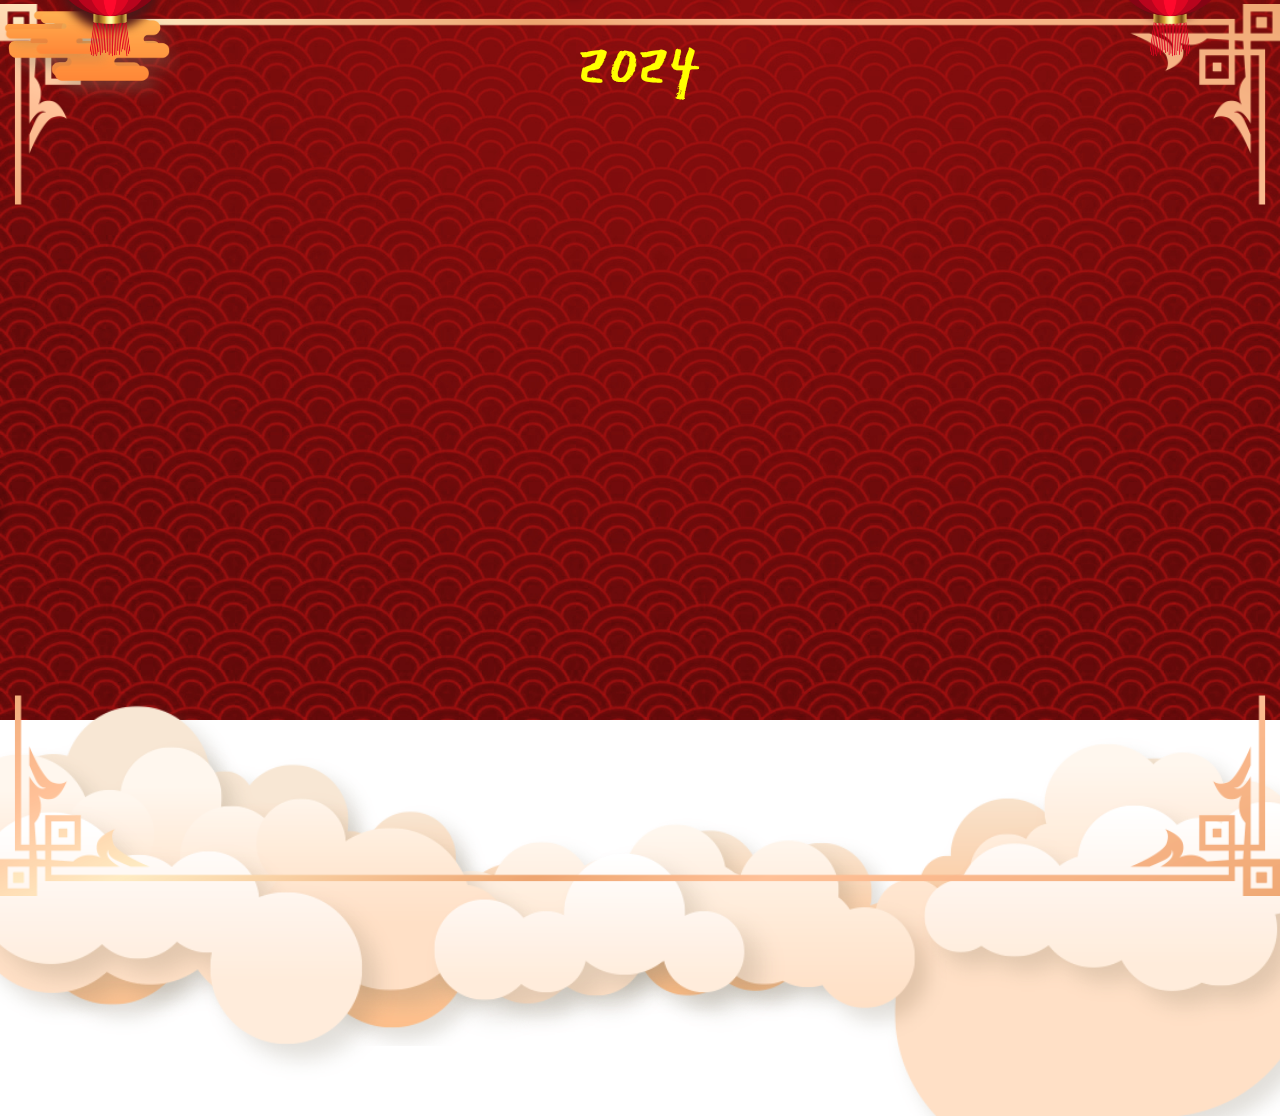
<file: index.html>
<!DOCTYPE html>
<html lang="en">

<head>
    <meta charset="UTF-8">
    <meta http-equiv="X-UA-Compatible" content="IE=edge">
    <meta name="viewport" content="width=device-width, initial-scale=1.0">
    <link rel="stylesheet" href="style.css">
    <title>Happy New Year 2024</title>
</head>

<body>
    <div class="wrapper">
        <h1>Đếm ngược thời gian... </h1>
        <div class="box-time">
            <div class="time">
                <p>Ngày</p>
                <span id="days">day</span>
            </div>
            <div class="time">
                <p>Giờ</p>
                <span id="hours">hours</span>
            </div>
            <div class="time">
                <p>Phút</p>
                <span id="minutes">minute</span>
            </div>
            <div class="time">
                <p>Giây</p>
                <span id="seconds">seconds</span>
            </div>
        </div>
    </div>
</body>
<script src="app.js"></script>

</html>
</file>
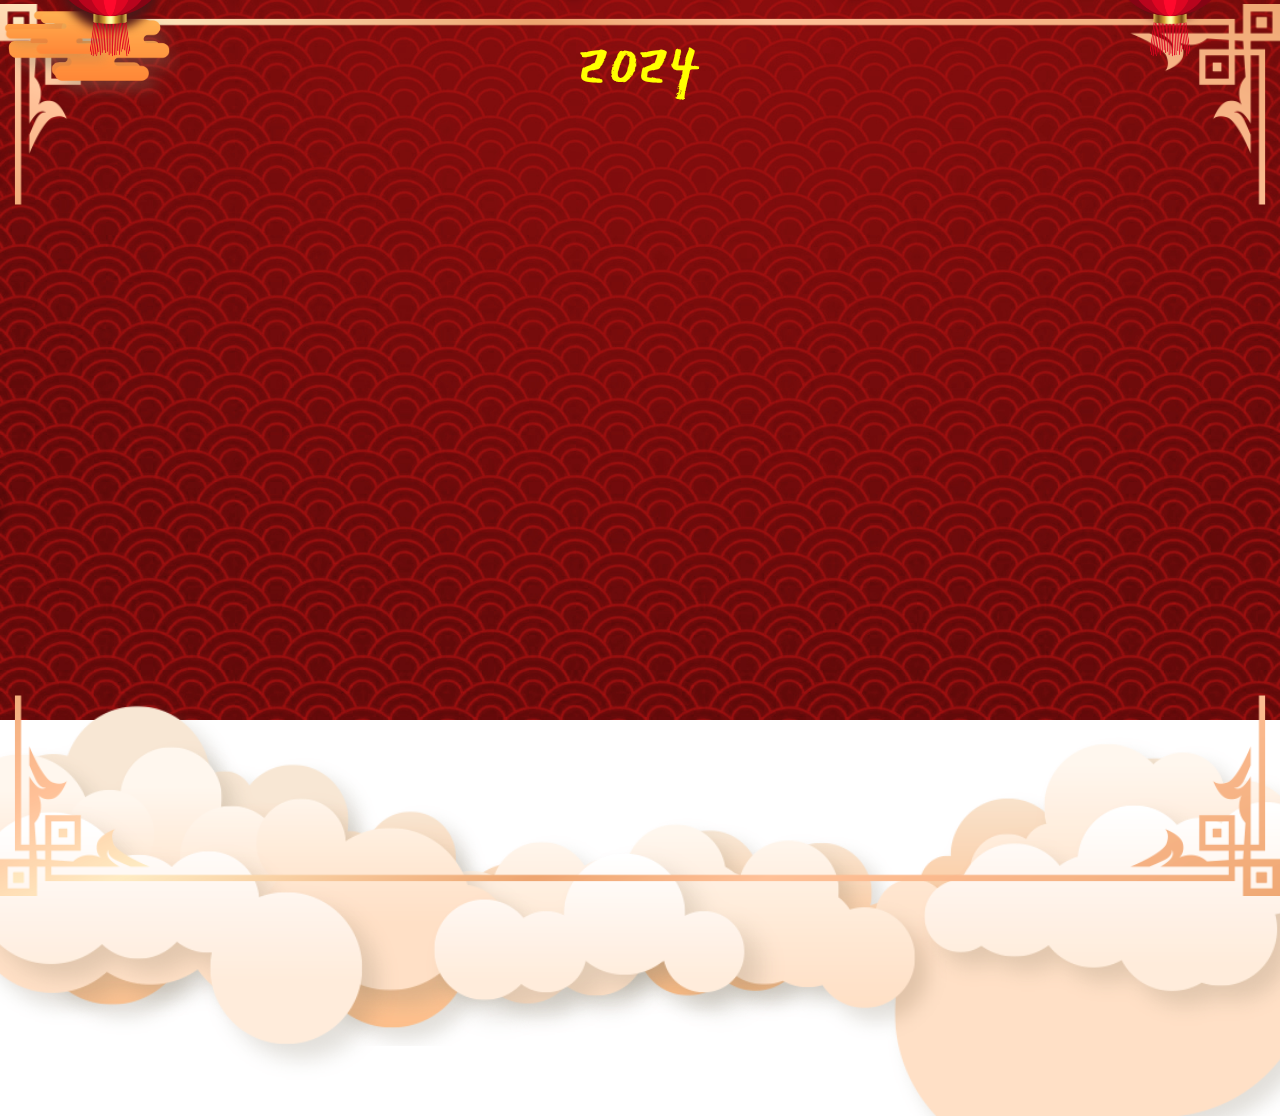
<file: intro.html>
<!DOCTYPE html>
<html lang="en">

<head>
    <meta charset="UTF-8">
    <meta http-equiv="X-UA-Compatible" content="IE=edge">
    <link rel="website icon" type="png" href="image/ron.png">
    <meta name="viewport" content="width=device-width, initial-scale=1.0">
    <link rel="stylesheet" href="https://cdnjs.cloudflare.com/ajax/libs/font-awesome/6.2.1/css/all.min.css" integrity="sha512-MV7K8+y+gLIBoVD59lQIYicR65iaqukzvf/nwasF0nqhPay5w/9lJmVM2hMDcnK1OnMGCdVK+iQrJ7lzPJQd1w==" crossorigin="anonymous" referrerpolicy="no-referrer"
    />
    <link rel="stylesheet" href="intro.css">
    <title>Happy New Year 2025</title>
</head>

<body>
    <div class="box-slider">
        <div class="slider1">
            <img src="image/bgr.jpg" alt="">
            <div class="happynewyear">
                <div class="textHappynewyear">
                    <div class="box-span">
                        <span></span>
                    </div>
                    <div class="box-span">
                        <span></span>
                    </div>
                    <div class="box-span">
                        <span></span>
                    </div>
                    <div class="box-span">
                        <span></span>
                    </div>
                </div>
            </div>
            <div class="box-button">
                <div class="button">
                    <button>Ấn vào đây nè!</button>
                    <span><i class="fa-solid fa-heart"></i></span>
                </div>
            </div>
            <div class="box-slider_img1">
                <div class="slider-img1">
                    <img src="image/circular-pattern.png" alt="">
                </div>
                <div class="pattern">
                    <img src="image/pattern.png" alt="">
                </div>
            </div>
            <div class="circle">
                <span></span>
            </div>
            <div class="box-flower">
                <div class="flower-img">
                    <img src="image/flower.png" alt="">
                </div>
                <div class="flower-img">
                    <img src="image/flower.png" alt="">
                </div>
                <div class="flower-img">
                    <img src="image/flower1.png" alt="">
                </div>
                <div class="flower-img">
                    <img src="image/flower1.png" alt="">
                </div>
                <div class="flower-img">
                    <img src="image/flower2.png" alt="">
                </div>
                <div class="flower-img">
                    <img src="image/flower2.png" alt="">
                </div>
            </div>
            <div class="box-slider_img2">
                <div class="box-slider-img2">
                    <div class="slider-img2">
                        <img src="image/lanterns.png" alt="">
                    </div>
                </div>
                <div class="box-slider-img3">
                    <div class="slider-img3">
                        <img src="image/lanterns.png" alt="">
                    </div>
                </div>
                <div class="box-slider-img4">
                    <div class="slider-img4">
                        <img src="image/lanterns.png" alt="">
                    </div>
                </div>
                <div class="box-slider-img5">
                    <div class="slider-img5">
                        <img src="image/lanterns.png" alt="">
                    </div>
                </div>
            </div>
            <div class="slider-img6">
                <img src="image/cloud-red1.png" alt="">
                <img src="image/cloud-red2.png" alt="">
                <img src="image/cloud-red2.png" alt="">
            </div>
            <div class="box-lion_dance">
                <div class="lion_dance1">
                    <img src="image/Lion-dance.gif" alt="">
                </div>
                <div class="lion_dance2">
                    <img src="image/Lion-dance2.gif" alt="">
                </div>
            </div>
            <div class="cat">
                <img src="image/ron.png" alt="">
            </div>
            <div class="box-number">
                <div class="number2023">
                    <div class="number">
                        <span>2</span>
                    </div>
                    <div class="number">
                        <span>0</span>
                    </div>
                    <div class="number">
                        <span>2</span>
                    </div>
                    <div class="number">
                        <span>4</span>
                    </div>
                </div>
            </div>
            <div class="box-rim">
                <div class="rim1">
                    <img src="image/rim1.png" alt="">
                </div>
                <div class="rim2">
                    <img src="image/rim1.png" alt="">
                </div>
            </div>
            <div class="box-texture_clouds">
                <div class="texture_clouds1">
                    <img src="image/texture-clouds.png" alt="">
                </div>
                <div class="texture_clouds1">
                    <img src="image/texture-clouds.png" alt="">
                </div>
                <div class="texture_clouds1">
                    <img src="image/texture-clouds.png" alt="">
                </div>
                <div class="texture_clouds1">
                    <img src="image/texture-clouds.png" alt="">
                </div>
                <div class="texture_clouds1">
                    <img src="image/texture-clouds.png" alt="">
                </div>
            </div>
            <div class="box-big_clouds">
                <div class="big_clouds1">
                    <img src="image/big-clouds1.png" alt="">
                </div>
                <div class="big_clouds2">
                    <img src="image/big-clouds2.png" alt="">
                </div>
                <div class="big_clouds3">
                    <img src="image/big-clouds3.png" alt="">
                </div>
            </div>
        </div>
        <div class="slider2">
            <div class="rhombus"></div>
            <div class="rhombus"></div>
            <div class="rhombus-img">
                <img src="image/nt.jpg" alt="">
            </div>
            <div class="mail">
                <button><i class="fa-regular fa-envelope"></i></button>
                <span class="heart"><i class="fa-solid fa-heart"></i></span>
            </div>
        </div>
        <div class="slider3">
            <div class="box-content">
                <div class="left">
                    <img src="image/bg1.jpg" alt="">
                    <div class="center">

                    </div>
                    <div class="lanterns-content">
                        <img src="image/lanterns.png" alt="">
                    </div>
                    <div class="box-big_flowers">
                        <img src="image/big-flower.png" alt="">
                        <img src="image/big-flower.png" alt="">
                        <img src="image/big-flower.png" alt="">
                        <img src="image/big-flower1.png" alt="">
                        <img src="image/big-flower1.png" alt="">
                        <img src="image/big-flower2.png" alt="">
                        <img src="image/big-flower2.png" alt="">
                        <img src="image/big-flower2.png" alt="">
                    </div>
                    <div class="box-circle_left">
                        <div class="circle_left">
                            <img src="image/circular-pattern.png" alt="">
                            <div class="text-content">
                                <h2>Happy New</h2>
                                <h1>Year</h1>
                                <span>2025</span>
                            </div>
                        </div>
                    </div>
                    <div class="apricot_blossom">
                        <img src="image/apricot-blossom.png" alt="">
                        <img src="image/apricot-blossom.png" alt="">
                        <img src="image/apricot-blossom.png" alt="">
                        <img src="image/apricot-blossom.png" alt="">
                        <img src="image/apricot-blossom.png" alt="">
                        <img src="image/apricot-blossom.png" alt="">
                    </div>
                </div>
                <div class="right">
                    <div class="content">
                        <div class="title">
                            <h1>&#129505Gửi em!</h1>
                        </div>
                        <p>Năm mới, anh chỉ chúc em được nhiều sức khỏe thôi. Còn về hạnh phúc và niềm vui, anh mong rằng chính mình sẽ là người mang những điều đó đến với em. Yêu em nhiều! Năm mới đến rồi, một năm qua thật đặc biệt với anh và cả em nữa.
                            Năm mới đến đồng nghĩa với việc anh lại được nối dài năm tháng yêu thương chăm sóc em. Anh chúc em tràn đầy hạnh phúc ngọt ngào hãy gìn giữ và nuôi dưỡng tình yêu của chúng mình em nhé.
                        </p>
                        <div class="fixedContent">
                            <h3>Người gửi: Đỗ Ngọc Thành</h3>
                        </div>
                    </div>
                </div>
            </div>
            <i class="fa-solid fa-xmark"></i>
        </div>
    </div>

    <audio id="song">
        <source src="image/nhac.mp3" type="audio/mp3">
    </audio>

    <script src="intro.js"></script>
</body>

</html>
</file>
<file: style.css>
@import url('https://fonts.googleapis.com/css2?family=Lobster&display=swap');
@import url('https://fonts.googleapis.com/css2?family=Caramel&display=swap');
@import url('https://fonts.googleapis.com/css2?family=Fredoka+One&display=swap');
*{
    padding: 0;
    margin: 0;
    box-sizing: border-box;
}
body{
    background-image: url('image/brh.jpg');
    background-repeat: no-repeat;
    background-size: cover;
    width: 100vw;
    height: 100vh;
    position: relative;
    display: flex;
    justify-content: center;
    align-items: center;
}
.wrapper{
    position: relative;
    width: 100%;
    height: 100%;
    display: flex;
    justify-content: center;
    align-items: center;
    flex-direction: column;
    line-height: 80px;
}
.wrapper h1{
    font-size: 44px;
    font-family: 'Lobster', cursive;
    letter-spacing: 1px;
    color: #eeff00;
}
.wrapper .box-time{
    position: relative;
    display: flex;
    line-height: normal;
    width: 520px;
    justify-content: space-between;
}
.box-time .time{
    position: relative;
    width: 120px;
    height: 120px;
    display: flex;
    justify-content: center;
    align-items: center;
    flex-direction: column;
    background-color: rgb(216, 48, 48);
    border-radius: 50%;
    box-shadow: 0 0 20px #fff,
            0 0 40px #fff;
}
.box-time .time::before{
    position: absolute;
    content: '';
    width: 100px;
    height: 100px;
    border: 11px solid rgb(251, 255, 0);
    box-shadow: inset 0 0 10px #333;
    border-radius: 50%;
}
.box-time .time p{
    font-size: 35px;
    font-family: 'Caramel', cursive;
}
.box-time .time span{
    padding: 10px 0px;
    font-size: 25px;
    font-family: 'Fredoka One', cursive;
}
</file>
<file: intro.css>
@import url('https://fonts.googleapis.com/css2?family=Water+Brush&display=swap');
    @import url('https://fonts.googleapis.com/css2?family=East+Sea+Dokdo&display=swap');
    @import url('https://fonts.googleapis.com/css2?family=Roboto&display=swap');
    @import url('https://fonts.googleapis.com/css2?family=Lobster&display=swap');
    @import url('https://fonts.googleapis.com/css2?family=Anton&display=swap');
    @import url('https://fonts.googleapis.com/css2?family=Dancing+Script:wght@700&display=swap');
    *{
        margin: 0;
        padding: 0;
        box-sizing: border-box;

    }
    body{
        width: 100vw;
        height: 100vh;
        overflow: hidden;
    }
    .box-slider{
        width: 100%;
        height: 100%;
        position: relative;
    }
    .box-slider_img1{
        width: 100%;
        height: 100%;
        position: absolute;
        z-index: 1000;
        top: 0;
    }
    .slider1{
        width: 100%;
        height: 100%;
        overflow: hidden;
        /* animation: slider1 3s forwards; */
        user-select: none;
    }
    @keyframes slider1{
        0%{
            transform: scale(3);
            filter: blur(10px);
        }
        100%{
            transform: scale(1);
            filter: blur(0);
        }
    }
    .slider1 img{
        width: 100%;
    }
    .happynewyear{
        position: absolute;
        width: 100%;
        display: flex;
        justify-content: center;
        top: 0;
        left: 0;
        z-index: 100000;
    }
    .textHappynewyear{
        position: absolute;
        width: 500px;
        height: 80px;
        display: flex;
        justify-content: space-between;
        top: 20px;
        transform: translateY(-130px);
        animation: textHappyTransform 1s 3s forwards;
    }
    @keyframes textHappyTransform{
        0%{
            transform: translateY(-130px);
        }
        50%,100%{
            transform: translateY(0px);
        }
    }
    .box-span{
        top: 0;
    }
    .textHappynewyear .box-span span{
        width: 80px;
        height: 80px;
        background-color: red;
        transform: rotate(45deg);
        display: flex;
        justify-content: center;
        align-items: center;
        box-shadow: inset 0px 0px 10px rgb(0, 0, 0, 0.6);
    }
    .textHappynewyear .box-span:nth-child(1){
        animation: rotateText 5s linear infinite;
    }
    @keyframes rotateText{
        0%{
            transform: rotate(0deg);
            transform-origin: top;
        }
        25%{
            transform: rotate(5deg);
            transform-origin: top;
        }
        50%{
            transform: rotate(0deg);
            transform-origin: top;
        }
        75%{
            transform: rotate(-5deg);
            transform-origin: top;
        }
        100%{
            transform: rotate(0deg);
            transform-origin: top;
        }
    }
    .textHappynewyear .box-span:nth-child(2){
        animation: rotateText2 3s linear infinite;
    }
    @keyframes rotateText2{
        0%{
            transform: rotate(0deg);
            transform-origin: top;
        }
        25%{
            transform: rotate(5deg);
            transform-origin: top;
        }
        50%{
            transform: rotate(0deg);
            transform-origin: top;
        }
        75%{
            transform: rotate(-5deg);
            transform-origin: top;
        }
        100%{
            transform: rotate(0deg);
            transform-origin: top;
        }
    }
    .textHappynewyear .box-span:nth-child(3){
        animation: rotateText3 7s linear infinite;
    }
    @keyframes rotateText3{
        0%{
            transform: rotate(0deg);
            transform-origin: top;
        }
        25%{
            transform: rotate(5deg);
            transform-origin: top;
        }
        50%{
            transform: rotate(0deg);
            transform-origin: top;
        }
        75%{
            transform: rotate(-5deg);
            transform-origin: top;
        }
        100%{
            transform: rotate(0deg);
            transform-origin: top;
        }
    }
    .textHappynewyear .box-span:nth-child(4){
        animation: rotateText4 4s linear infinite;
    }
    @keyframes rotateText4{
        0%{
            transform: rotate(0deg);
            transform-origin: top;
        }
        25%{
            transform: rotate(5deg);
            transform-origin: top;
        }
        50%{
            transform: rotate(0deg);
            transform-origin: top;
        }
        75%{
            transform: rotate(-5deg);
            transform-origin: top;
        }
        100%{
            transform: rotate(0deg);
            transform-origin: top;
        }
    }
    .textHappynewyear span::before{
        position: absolute;
        content: '';
        width: 100%;
        height: 100%;
        border: 2px solid #ffe100;
        box-shadow: 8px 3px 15px rgb(0, 0, 0, 0.6);
    }
    .textHappynewyear .box-span:nth-child(1) span::after{
        position: absolute;
        content: 'Chúc';
        transform: rotate(-45deg);
        font-family: 'Water Brush', cursive;
        font-size: 40px;
        color: #ffe100;
        animation: textHappy1 4s linear infinite;
    }
    @keyframes textHappy1{
        0%{
            content: 'Chúc';
        }
        33.333%{
            content: 'Vạn';
        }
        66.6667%{
            content: 'An';
        }
        100%{
            content: 'Chúc';
        }
    }
    .textHappynewyear .box-span:nth-child(2) span::after{
        position: absolute;
        content: 'Mừng';
        transform: rotate(-45deg);
        font-family: 'Water Brush', cursive;
        font-size: 35px;
        color: #ffe100;
        animation: textHappy2 4s linear infinite;
    }
    @keyframes textHappy2{
        0%{
            content: 'Mừng';
        }
        33.333%{
            content: 'Sự';
        }
        66.6667%{
            content: 'Khang';
        }
        100%{
            content: 'Mừng';
        }
    }
    .textHappynewyear .box-span:nth-child(3) span::after{
        position: absolute;
        content: 'Năm';
        transform: rotate(-45deg);
        font-family: 'Water Brush', cursive;
        font-size: 40px;
        color: #ffe100;
        animation: textHappy3 4s linear infinite;
    }
    @keyframes textHappy3{
        0%{
            content: 'Năm';
        }
        33.333%{
            content: 'Như';
        }
        66.6667%{
            content: 'Thịnh';
        }
        100%{
            content: 'Năm';
        }
    }
    .textHappynewyear .box-span:nth-child(4) span::after{
        position: absolute;
        content: 'Mới';
        transform: rotate(-45deg);
        font-family: 'Water Brush', cursive;
        font-size: 40px;
        color: #ffe100;
        animation: textHappy4 4s linear infinite;
    }
    @keyframes textHappy4{
        0%{
            content: 'Mới';
        }
        33.333%{
            content: 'Ý';
        }
        66.6667%{
            content: 'Vượng';
        }
        100%{
            content: 'Mới';
        }
    }
    .box-slider_img1{
        animation: scaleRotate 1s 4s forwards;
        opacity: 0;
        transform: scale(0.3);
    }
    .slider1 .box-slider_img1 .slider-img1{
        position: absolute;
        width: 400px;
        top: 50%;
        left: 50%;
        transform: translate(-50%, -50%);
        display: flex;
        justify-content: center;
        align-items: center;
        z-index: 10;
        animation:sliderImg2 20s linear infinite;
    }
    @keyframes scaleRotate{
        0%{
            opacity: 0;
            transform: scale(0.3);
        }
        100%{
            opacity: 1;
            transform: scale(1);
        }
    }
    @keyframes sliderImg2{
        0%{
            transform: translate(-50%, -50%) rotate(0deg);
        }
        100%{
            transform: translate(-50%, -50%) rotate(360deg);
        }
    }
    .slider1 .box-slider_img1 .slider-img1::before{
        position: absolute;
        content: '';
        width: calc(100% - 40px);
        height: calc(100% - 40px);
        background-color: #aa0000;
        border-radius: 50%;
        z-index: -1;
        box-shadow: inset 0px 0px 80px rgb(0, 0, 0);
    }
    .slider1 .box-slider_img1 .slider-img1 img{
        width: 100%;
    }
    .box-number{
        position: absolute;
        top: 0;
        left: 0;
        z-index: 10000;
        width: 100%;
        height: 100%;
        pointer-events: none;
    }
    .number2023{
        position: absolute;
        display: flex;
        top: 63%;
        left: 50%;
        align-items: center;
        justify-content: center;
        transform: translate(-50%,-50%);
        font-family: 'East Sea Dokdo', cursive;
        color: rgb(255, 255, 0);
        font-size: 75px;
    }
    .number2023 .number:nth-child(1){
        position: relative;
        top: -500px;
        animation: number1 1.5s 4.5s linear forwards;
    }
    @keyframes number1{
        0%{
            top: -400px;
            left: -100px;
            transform: rotate(15deg);
            /* transform-origin: left; */
        }
        20%{
            top: 0px;
            left: -100px;
            transform: rotate(15deg);
            /* transform-origin: left; */
        }
        23%{
            top: -10px;
            left: -97px;
            transform: rotate(10deg);
        }
        25%{
            top: -20px;
            left: -95px;
        }
        28%{
            top: -28px;
            left: -90px;
        }
        30%{
            top: -35px;
            left: -85px;
        }
        33%{
            top: -41.5px;
            left: -82px;
        }
        35%{
            top: -50px;
            left: -80px;
        }
        40%{
            top: -62px;
            left: -75px;
        }
        45%{
            top: -68px;
            left: -70px;
        }
        50%{
            top: -70px;
            left: -65px;
        }
        52.5%{
            top: -69px;
            left: -62px;
        }
        55%{
            top: -68px;
            left: -60px;
        }
        57.5%{
            top: -65px;
            left: -55px;
        }
        60%{
            top: -62px;
            left: -50px;
        }
        62.5%{
            top: -59px;
            left: -48px;
        }
        65%{
            top: -50px;
            left: -45px;
        }
        67.5%{
            top: -41.5px;
            left: -43px;
        }
        70%{
            top: -35px;
            left: -40px;
        }
        72.5%{
            top: -28px;
            left: -38px;
        }
        75%{
            top: -20px;
            left: -35px;
        }
        77.5%{
            top: -10px;
            left: -33px;
        }
        80%{
            top: 0;
            left: -30px;
            transform: rotate(-15deg);
        }
        82.5%{
            top: -3px;
            left: -27px;
        }
        85%{
            top: -8px;
            left: -22.5px;
        }
        90%{
            top: -20px;
            left: -15px;
        }
        95%{
            top: -8px;
            left: -7.5px;
        }
        100%{
            top: 0px;
            left: 0px;
            transform: rotate(0deg);
            transform-origin: left;
        }
    }
    .number2023 .number:nth-child(2){
        position: relative;
        top: -500px;
        animation: number1 1.5s 5.5s linear forwards;
    }
    .number2023 .number:nth-child(3){
        position: relative;
        top: -500px;
        animation: number1 1.5s 6.5s linear forwards;
    }
    .number2023 .number:nth-child(4){
        position: relative;
        top: -500px;
        animation: number1 1.5s 7.5s linear forwards;
    }
    .box-button{
        position: absolute;
        top: 75%;
        left: 50%;
        transform: translate(-50%,-50%) scale(0);
        z-index: 10000;
        animation: scaleButton 3s 10s linear forwards;
    }
    @keyframes scaleButton{
        0%{
            transform: translate(-50%,-50%) scale(0);
        }
        10%{
            transform: translate(-50%,-50%) scale(1.3);
        }
        20%{
            transform: translate(-50%,-50%) scale(0.7);
        }
        30%,100%{
            transform: translate(-50%,-50%) scale(1);
        }
    }
    .box-button .button{
        width: 170px;
        height: 50px;
        display: flex;
        justify-content: center;
        align-items: center;
    }
    .box-button .button button{
        padding: 10px 15px;
        background-color: rgb(199,37,68);
        font-family: 'Roboto', sans-serif;
        border: none;
        color: #ffe100;
        font-size: 15px;
        font-weight: bold;
        border-radius: 4px 0px 0px 4px;
        cursor: pointer;
        transition: 0.5s;
    }
    .box-button .button button:hover{
        background-color: rgb(180, 32, 59);
        color: aliceblue;
    }
    .box-button .button span{
        position: relative;
        width: 42px;
        height: 42px;
        background-color: rgb(199,37,68);
        margin-left: -2px;
        border-radius: 0px 6px 6px 0px;
        cursor: pointer;
        display: flex;
        justify-content: center;
        align-items: center;
        transition: 0.5s;
    }
    .box-button .button button:hover ~ span{
        transform: translateY(-4px);
        background-color: rgb(186, 35, 62);
        box-shadow: -2px 2px 5px rgb(0, 0, 0, 0.5);
    }
    .box-button .button span i{
        color: #fff;
        transition: 0.5s;
    }
    .box-button .button button:hover ~ span i{
        color: rgb(255, 41, 80);
        transform: rotate(360deg);
        filter: drop-shadow(0px 0px 10px rgb(255, 187, 199));
    }
    .circle{
        position: absolute;
        top: 0;
        left: 0;
        width: 100%;
        height: 100%;
        display: flex;
        justify-content: center;
        align-items: center;
    }
    .circle span{
        position: absolute;
        width: 450px;
        height: 450px;
        background: #db0000;
        border-radius: 50%;
        display: flex;
        justify-content: center;
        align-items: center;
        box-shadow: 0 0 30px rgb(0, 0, 0);
        opacity: 0;
        animation: scaleRotate 1s 3s forwards;
    }
    .circle span::before{
        position: absolute;
        content: '';
        width: 100%;
        height: 100%;
        border: 4px solid #ffe100;
        border-radius: 50%;
    }
    .pattern{
        position: absolute;
        top: 50%;
        left: 50%;
        transform: translate(-50%, -50%);
        content: '';
        width: 230px;
        height: 230px;
        display: flex;
        justify-content: center;
        align-items: center;
        z-index: 1000;
        overflow: hidden;
        background-color: #aa0000;
        border-radius: 50%;
        box-shadow: inset 0px 0px 15px rgb(0, 0, 0, 0.6);
    }
    .pattern img{
        width: 570px;
        opacity: 0.5;
    }
    .box-flower{
        position: absolute;
        top: 0;
        left: 0;
        width: 100%;
        animation: scaleRotate 1s 4s forwards;
        opacity: 0;
        transition: all 1s;
        transform: scale(0.3);
        z-index: 80;
    }
    .flower-img:nth-child(1){
        position: absolute;
        width: 100px;
        top: 100px;
        left: 460px;
        z-index: 1000;
        animation: rotateFlower 3s linear infinite;
    }
    @keyframes rotateFlower{
        0%{
            transform: rotate(0deg);
        }
        100%{
            transform: rotate(360deg);
        }
    }
    .flower-img:nth-child(4){
        position: absolute;
        width: 130px;
        top: 380px;
        right: 430px;
        z-index: 1000;
        /* filter: drop-shadow(-5px 6px 5px rgb(0, 0, 0, 0.5)); */
        animation: rotateFlower2 5s linear infinite;
    }
    @keyframes rotateFlower2{
        0%{
            transform: rotate(360deg);
        }
        100%{
            transform: rotate(0deg);
        }
    }
    .flower-img:nth-child(3){
        position: absolute;
        width: 180px;
        top: 140px;
        left: 350px;
        z-index: 10;
        /* filter: drop-shadow(-5px 6px 5px rgb(0, 0, 0, 0.5)); */
        animation: rotateFlower2 3s linear infinite;
    }
    .flower-img:nth-child(6){
        position: absolute;
        width: 100px;
        top: 330px;
        right: 420px;
        z-index: 70;
        /* filter: drop-shadow(-5px 6px 5px rgb(0, 0, 0, 0.5)); */
        animation: rotateFlower 3s linear infinite;
    }
    .flower-img:nth-child(5){
        position: absolute;
        width: 125px;
        top: 110px;
        left: 400px;
        z-index: 10;
        /* filter: drop-shadow(-5px 6px 5px rgb(0, 0, 0, 0.5)); */
        animation: rotateFlower2 5s linear infinite;
    }
    .flower-img:nth-child(2){
        position: absolute;
        width: 180px;
        top: 390px;
        right: 460px;
        z-index: 10;
        /* filter: drop-shadow(-5px 6px 5px rgb(0, 0, 0, 0.5)); */
        animation: rotateFlower2 4s linear infinite;
    }
    .box-slider_img2{
        position: absolute;
        width: 100%;
        height: 100%;
        top: 0;
        left: 0;
    }
    .box-slider-img2{
        position: absolute;
        width: 160px;
        top: -200px;
        left: 0;
        z-index: 100;
        animation: dichchuyen1 2s forwards,
                    lanterns 3s infinite linear;
        animation-delay: 2s;
    }
    @keyframes dichchuyen1{
        0%{
            top: -150px;
            left: 0;
        }
        30%{
            top: 0;
            left: 0;
        }
        50%{
            top: -20px;
            left: 0;
        }
        100%{
            top: 0;
            left: 0;
        }
    }
    .box-slider-img2 .slider-img2{
        position: absolute;
        top: 100px;
        left: 30px;
        width: 160px;
        display: flex;
        justify-content: center;
        align-items: center;
        z-index: 100;
    }
    @keyframes lanterns {
        0%{
            transform: rotate(0deg);
            transform-origin: top;
        }
        25%{
            transform-origin: top;
            transform: rotate(5deg);
        }
        50%{
            transform-origin: top;
            transform: rotate(0deg);
        }
        75%{
            transform-origin: top;
            transform: rotate(-5deg);
        }
        100%{
            transform: rotate(0deg);
            transform-origin: top;
        }
    }
    .box-slider-img2 .slider-img2::before{
        position: absolute;
        content: '';
        width: 100px;
        height: 100px;
        background-image: radial-gradient(circle farthest-corner at center, #373737 0%, #5d0000 100%);
        top: 50%;
        left: 50%;
        transform: translate(-50%, -50%);
        border-radius: 50%;
        filter: blur(5px);
        z-index: -1;
    }
    .box-slider-img2 .slider-img2::after{
        position: absolute;
        content: '';
        width: 2px;
        height: 200px;
        background: #ffe100;
        z-index: -1;
        top: -145px;
    }
    .slider-img2 img{
        width: 100%;
        z-index: 9;
    }
    .box-slider-img3{
        position: absolute;
        top: -200px;
        left: 230px;
        width: 130px;
        height: auto;
        z-index: 100;
        animation: dichchuyen2 2s 2s forwards,
                lanterns 3s 1s infinite linear;
    }
    @keyframes dichchuyen2{
        0%{
            top: -200px;
            left: 230px;
        }
        30%{
            top: 0;
            left: 230px;
        }
        50%{
            top: -20px;
            left: 230px;
        }
        100%{
            top: 0;
            left: 230px;
        }
    }
    .box-slider-img3 .slider-img3{
        position: absolute;
        top: 50px;
        width: 130px;
        display: flex;
        justify-content: center;
        align-items: center;
        z-index: 10;
    }
    .box-slider-img3 .slider-img3::before{
        position: absolute;
        content: '';
        width: 80px;
        height: 80px;
        background-image: radial-gradient(circle farthest-corner at center, #373737 0%, #5d0000 100%);
        top: 50%;
        left: 50%;
        transform: translate(-50%, -50%);
        border-radius: 50%;
        filter: blur(5px);
        z-index: -1;
    }
    .box-slider-img3 .slider-img3::after{
        position: absolute;
        content: '';
        width: 2px;
        height: 200px;
        background: #ffe100;
        z-index: -1;
        top: -145px;
    }
    .slider-img3 img{
        width: 100%;
        z-index: 9;
    }
    .box-slider-img4{
        position: absolute;
        top: -200px;
        right: 230px;
        width: 130px;
        height: auto;
        z-index: 100;
        animation: dichchuyen3 2s 2s forwards,
                    lanterns 3s 1s infinite linear;
    }
    @keyframes dichchuyen3{
        0%{
            top: -200px;
            right: 230px;
        }
        30%{
            top: 0;
            right: 230px;
        }
        50%{
            top: -20px;
            right: 230px;
        }
        100%{
            top: 0;
            right: 230px;
        }
    }
    .box-slider-img4 .slider-img4{
        position: absolute;
        top: 50px;
        width: 130px;
        display: flex;
        justify-content: center;
        align-items: center;
        z-index: 10;
    }
    .box-slider-img4 .slider-img4::before{
        position: absolute;
        content: '';
        width: 80px;
        height: 80px;
        background-image: radial-gradient(circle farthest-corner at center, #373737 0%, #5d0000 100%);
        top: 50%;
        left: 50%;
        transform: translate(-50%, -50%);
        border-radius: 50%;
        filter: blur(5px);
        z-index: -1;
    }
    .box-slider-img4 .slider-img4::after{
        position: absolute;
        content: '';
        width: 2px;
        height: 200px;
        background: #ffe100;
        z-index: -1;
        top: -145px;
    }
    .slider-img4 img{
        width: 100%;
        z-index: 9;
    }
    .box-slider-img5{
        position: absolute;
        top: -200px;
        right: 30px;
        width: 160px;
        height: auto;
        z-index: 100;
        animation: dichchuyen4 2s 2s forwards,
                    lanterns 3s infinite linear;
    }
    @keyframes dichchuyen4{
        0%{
            top: -200px;
            right: 30px;
        }
        30%{
            top: 0;
            right: 30px;
        }
        50%{
            top: -20px;
            right: 30px;
        }
        100%{
            top: 0;
            right: 30px;
        }
    }
    .box-slider-img5 .slider-img5{
        position: absolute;
        top: 100px;
        width: 160px;
        display: flex;
        justify-content: center;
        align-items: center;
        z-index: 10;
    }
    .box-slider-img5 .slider-img5::before{
        position: absolute;
        content: '';
        width: 80px;
        height: 80px;
        background-image: radial-gradient(circle farthest-corner at center, #373737 0%, #5d0000 100%);
        top: 50%;
        left: 50%;
        transform: translate(-50%, -50%);
        border-radius: 50%;
        filter: blur(5px);
        z-index: -1;
    }
    .box-slider-img5 .slider-img5::after{
        position: absolute;
        content: '';
        width: 2px;
        height: 200px;
        background: #ffe100;
        z-index: -1;
        top: -145px;
    }
    .slider-img5 img{
        width: 100%;
        z-index: 9;
    }
    .slider-img6{
        position: absolute;
        top: 0;
        left: 0;
        z-index: 100;
    }
    .slider-img6 img:nth-child(1){
        width: 170px;
        filter: drop-shadow(5px 5px 7px rgb(0, 0, 0, 0.5));
        margin-top: 120px;
        margin-left: -160px;
        position: absolute;
        z-index: 11;
        animation: cloudRed1 2s 3s forwards;
    }
    @keyframes cloudRed1{
        0%{
            margin-left: -160px;
        }
        50%,100%{
            margin-left: 210px;
        }
    }
    .slider-img6 img:nth-child(2){
        width: 160px;
        filter: drop-shadow(5px 7px 8px rgb(0, 0, 0, 0.4));
        margin-top: 200px;
        margin-left: 1500px;
        position: absolute;
        z-index: 11;
        animation: cloudRed2 2s 3s forwards;
    }
    @keyframes cloudRed2{
        0%{
            margin-left: 1500px;
        }
        50%,100%{
            margin-left: 800px;
        }
    }
    .slider-img6 img:nth-child(3){
        width: 180px;
        filter: drop-shadow(-8px 5px 7px rgb(0, 0, 0, 0.4));
        margin-top: 450px;
        margin-left: -170px;
        position: absolute;
        z-index: 11;
        transform: scaleX(-1) rotate(-5deg);
        animation: cloudRed3 2s 3s forwards;
    }
    @keyframes cloudRed3{
        0%{
            margin-left: -100px;
        }
        50%,100%{
            margin-left: 440px;
        }
    }
    .box-lion_dance{
        position: absolute;
        top: 0;
        left: 0;
        width: 100%;
        height: 100%;
    }
    .box-lion_dance .lion_dance1{
        position: absolute;
        width: 250px;
        top: 290px;
        right: 180px;
        z-index: 100;
        transform: scale(0);
        animation: lionDance 3s 3.5s forwards alternate;
    }
    @keyframes lionDance{
        0%{
            transform: scale(0);
        }
        10%{
            transform: scale(1.3);
        }
        20%{
            transform: scale(0.7);
        }
        30%,100%{
            transform: scale(1);
        }
    }
    .box-lion_dance .lion_dance1::before{
        position: absolute;
        content: '';
        width: 120px;
        height: 15px;
        background-color: rgb(0, 0, 0);
        border-radius: 10px;
        left: 60%;
        bottom: 60px;
        transform: translateX(-50%);
        filter: blur(8px);
        z-index: -1;
    }
    .box-lion_dance .lion_dance2{
        position: absolute;
        width: 250px;
        top: 310px;
        left: 200px;
        z-index: 100;
        transform: scale(0);
        animation: lionDance 3s 3.5s forwards alternate;
    }
    .box-lion_dance .lion_dance2::before{
        position: absolute;
        content: '';
        width: 100px;
        height: 15px;
        background-color: rgb(0, 0, 0);
        border-radius: 10px;
        left: 44%;
        bottom: 27px;
        transform: translateX(-50%);
        filter: blur(8px);
        z-index: -1;
    }
    .cat{
        position: absolute;
        top: 50%;
        left: 50%;
        opacity: 0;
        transform: translate(-50%, -50%) scale(0);
        z-index: 1000;
        transition: .5s;
        cursor: pointer;
        animation: scaleCat 1s 4.2s forwards;
    }
    @keyframes scaleCat{
        0%{
            opacity: 0;
            top: 50%;
            left: 50%;
            transform: translate(-50%, -50%) scale(0);
        }
        100%{
            opacity: 1;
            top: 50%;
            left: 50%;
            transform: translate(-50%, -50%) scale(1);
        }
    }
    .cat:hover{
        filter: drop-shadow(0 0 25px rgb(255, 255, 0));
    }
    .cat img{
        width: 190px;
        margin-top: -5rem;
    }
    .box-rim{
        position: absolute;
        width: 100%;
        height: 100%;
        top: 0;
        left: 0;
        z-index: 10;
    }
    .box-rim .rim1{
        top: 0;
        transform: scaleY(-1);
    }
    .box-rim .rim2{
        position: absolute;
        bottom: 0;
        width: 100%;
    }
    .box-texture_clouds{
        position: absolute;
        top: 0;
        left: 0;
        width: 100%;
    }
    .texture_clouds1:nth-child(1){
        position: absolute;
        width: 120px;
        animation: textureClouds1 60s infinite linear;
    }
    @keyframes textureClouds1{
        0%{
            top: 200px;
            left: -150px;
        }
        50%{
            top: 200px;
            left: 1300px;
        }
        100%{
            top: 200px;
            left: -150px;
        }
    }
    .texture_clouds1 img{
        width: 120px;
    }
    .texture_clouds1:nth-child(2){
        position: absolute;
        /* top: 320px;
        left: 280px; */
        width: 130px;
        z-index: 10;
        animation: textureClouds2 30s infinite linear;
    }
    @keyframes textureClouds2{
        0%{
            top: 320px;
            left: -150px;
        }
        50%{
            top: 320px;
            left: 1300px;
        }
        100%{
            top: 200px;
            left: -150px;
        }
    }
    .texture_clouds1:nth-child(2) img{
        width: 170px;
    }
    .texture_clouds1:nth-child(3){
        position: absolute;
        /* top: 150px;
        right: 180px; */
        width: 100px;
        z-index: 10;
        animation: textureClouds3 65s infinite linear;
    }
    @keyframes textureClouds3{
        0%{
            top: 150px;
            right: -150px;
        }
        50%{
            top: 150px;
            right: 1300px;
        }
        100%{
            top: 150px;
            right: -150px;
        }
    }
    .texture_clouds1:nth-child(3) img{
        width: 100px;
    }
    .texture_clouds1:nth-child(4){
        position: absolute;
        /* top: 260px;
        right: 250px; */
        width: 180px;
        z-index: 10;
        animation: textureClouds4 20s infinite linear;
    }
    @keyframes textureClouds4{
        0%{
            top: 260px;
            right: -150px;
        }
        50%{
            top: 260px;
            right: 1300px;
        }
        100%{
            top: 260px;
            right: -150px;
        }
    }
    .texture_clouds1:nth-child(4) img{
        width: 180px;
    }
    .texture_clouds1:nth-child(5){
        position: absolute;
        /* top: 380px;
        right: 30px; */
        width: 120px;
        z-index: 10;
        animation: textureClouds5 50s infinite linear;
    }
    @keyframes textureClouds5{
        0%{
            top: 380px;
            right: -150px;
        }
        50%{
            top: 380px;
            right: 1300px;
        }
        100%{
            top: 380px;
            right: -150px;
        }
    }
    .texture_clouds1:nth-child(5) img{
        width: 120px;
    }
    .box-big_clouds{
        position: absolute;
        top: 0;
        left: 0;
        width: 100%;
        height: 100%;
        display: flex;
        justify-content: center;
        align-items: center;
    }
    .big_clouds1{
        position: absolute;
        bottom: -190px;
        width: 110%;
        z-index: 7;
        animation: bigClouds1 4s infinite alternate;
    }
    @keyframes bigClouds1{
        0%{
            transform: scale(1);
        }
        50%{
            transform: scale(0.98);
        }
        100%{
            transform: scale(1);
        }
    }
    .big_clouds2{
        position: absolute;
        bottom: -220px;
        width: 110%;
        z-index: 6;
        animation: bigClouds2 3s infinite alternate;
    }
    @keyframes bigClouds2{
        0%{
            transform: scale(1);
        }
        50%{
            transform: scale(0.98);
        }
        100%{
            transform: scale(1);
        }
    }
    .big_clouds3{
        position: absolute;
        bottom: -150px;
        width: 110%;
        z-index: 5;
        animation: bigClouds3 2s infinite alternate;
    }
    @keyframes bigClouds3{
        0%{
            transform: scale(1);
        }
        50%{
            transform: scale(0.98);
        }
        100%{
            transform: scale(1);
        }
    }


    /* ---------slider2-------- */
    .slider2{
        position: absolute;
        top: 50%;
        left: 50%;
        transform: translate(-50%, -50%);
        display: flex;
        justify-content: center;
        align-items: center;
        z-index: 100;
        user-select: auto;
    }
    .slider2 .rhombus:nth-child(1){
        position: absolute;
        width: 396px;
        height: 370px;
        background: #fff;
        transform: rotate(-35deg) skewX(20deg) scale(0);
        border: 4px solid rgb(255, 255, 0);
        box-shadow: 0 0 10px rgb(0, 0, 0),
                    0 0 30px rgb(0, 0, 0, 0.5);
        transition: 1s;
    }
    .slider2 .rhombus:nth-child(2){
        position: absolute;
        width: 310px;
        height: 284px;
        background: #fff;
        transform: rotate(-35deg) skewX(20deg) scale(0);
        border: 4px solid rgb(255, 255, 0);
        box-shadow: 0 0 10px rgb(0, 0, 0, 0.5),
                    0 0 20px rgb(0, 0, 0, 0.1);
    }
    .rhombus-img{
        width: 250px;
        height: 250px;
        background-color: #fff;
        border: 4px solid rgb(255, 255, 0);
        z-index: 100;
        box-shadow: 0 0 10px rgb(0, 0, 0, 0.5),
                    0 0 20px rgb(0, 0, 0, 0.1);
        overflow: hidden;
        border-radius: 50%;
        transform: scale(0);
    }
    .rhombus-img img{
        width: 100%;
        height: 100%;
        object-fit: cover;
        transition: 0.5s;
    }
    .mail{
        position: absolute;
        z-index: 100000;
        margin-top: 330px;
        width: 100px;
        height: 40px;
        display: flex;
        justify-content: center;
        align-items: center;
        cursor: pointer;
        transform: scale(0);
    }
    .mail button{
        padding: 10px 15px;
        background-color: rgb(199,37,68);
        border: none;
        font-size: 25px;
        border-radius: 4px 0px 0px 4px;
        transition: 0.5s;
        width: 58px;
        height: 40px;
        display: flex;
        justify-content: center;
        align-items: center;
        cursor: pointer;
        color: #fff;
    }
    .mail button >i{
        transition: 0.5s;
    }
    .mail span{
        position: relative;
        width: 44px;
        height: 44px;
        background-color: rgb(199,37,68);
        margin-left: -2px;
        border-radius: 0px 6px 6px 0px;
        cursor: pointer;
        display: flex;
        justify-content: center;
        align-items: center;
        transition: 0.5s;
    }
    .heart i{
        color: #fff;
        transition: 1s;
    }
    .mail:hover button i{
        cursor: pointer;
        color: rgb(255, 41, 80);
        filter: drop-shadow(0px 0px 10px rgb(255, 187, 199));
        animation: rotateMail 0.5s linear infinite;
    }
    @keyframes rotateMail{
        0%{
            transform: rotate(0deg);
        }
        25%{
            transform: rotate(5deg);
        }
        50%{
            transform: rotate(0deg);
        }
        75%{
            transform: rotate(-5deg);
        }
        100%{
            transform: rotate(0deg);
        }
    }
    .mail:hover > .heart{
        transform: translateY(-4px);
        background-color: rgb(186, 35, 62);
        box-shadow: -2px 2px 5px rgb(0, 0, 0, 0.5);
    }

    .mail:hover > .heart i{
        color: rgb(255, 41, 80);
        transform: rotate(360deg);
        filter: drop-shadow(0px 0px 10px rgb(255, 187, 199));
    }

    .slider3{
        position: absolute;
        width: 100%;
        height: 100%;
        top: 0;
        left: 0;
        background: rgb(0, 0, 0, 0.5);
        z-index: 100000;
        display: flex;
        justify-content: center;
        align-items: center;
        transform: scale(0);
        transition: all 0.5s;
    }
    .slider3.active{
        transform: scale(1);
    }
    .slider3 i{
        position: absolute;
        top: 20px;
        right: 20px;
        color: #fff;
        font-size: 30px;
        cursor: pointer;
    }
    .box-content{
        position: relative;
        width: 800px;
        height: 500px;
        display: flex;
        overflow: hidden;
        background: linear-gradient(360deg,rgb(206, 19, 53) 0%, rgb(199, 20, 53) 100%);
    }
    .box-content .left{
        position: relative;
        width: 50%;
        height: 100%;
        border-right: 1px solid rgb(0, 0, 0, 0.2);
        box-shadow: 0 0 5px rgb(0, 0, 0, 0.5);
        overflow: hidden;
        display: flex;
        justify-content: center;
        align-items: center;
    }
    .left > img{
        opacity: 0.4;
        width: 1000px;
        height: 600px;
    }
    .left .center{
        position: absolute;
        width: 60%;
        height: 100%;
        background: rgb(156, 19, 58);
        border-left: 3px solid rgb(255, 255, 0);
        border-right: 3px solid rgb(255, 255, 0);
        display: flex;
        justify-content: center;
    }
    .left .center::before{
        position: absolute;
        content: '';
        width: 260px;
        height: 100%;
        border-left: 5px solid rgb(255, 255, 0);
        border-right: 5px solid rgb(255, 255, 0);
    }
    .left .lanterns-content{
        position: absolute;
        width: 150px;
        left: -20px;
        top: 20px;
        display: flex;
        justify-content: center;
        filter: drop-shadow(0 5px 7px rgb(0, 0, 0, 0.6));
    }
    .left .lanterns-content::before{
        position: absolute;
        content: '';
        width: 2px;
        height: 100px;
        background-color: #e8cd00;
        top: -20px;
        z-index: -1;
    }
    .left .lanterns-content > img{
        width: 150px;
    }
    .box-big_flowers{
        position: absolute;
        width: 100%;
        height: 100%;
        top: 0;
        left: 0;
    }
    .box-big_flowers img:nth-child(1){
        position: absolute;
        top: 50px;
        right: 50px;
        width: 50px;
        z-index: 10;
        filter: drop-shadow(0 5px 7px rgb(0, 0, 0, 0.6));
    }
    .box-big_flowers img:nth-child(2){
        position: absolute;
        top: 420px;
        left: 15px;
        width: 30px;
        z-index: 10;
        filter: drop-shadow(0 5px 7px rgb(0, 0, 0, 0.6));
    }
    .box-big_flowers img:nth-child(3){
        position: absolute;
        top: 450px;
        left: 105px;
        width: 50px;
        z-index: 10;
        filter: drop-shadow(0 5px 7px rgb(0, 0, 0, 0.6));
    }
    .box-big_flowers img:nth-child(4){
        position: absolute;
        top: -20px;
        right: -30px;
        width: 120px;
        z-index: 1;
    }
    .box-big_flowers img:nth-child(5){
        position: absolute;
        top: 300px;
        left: -70px;
        width: 120px;
        z-index: 1;
    }
    .box-big_flowers img:nth-child(6){
        position: absolute;
        top: 400px;
        left: 30px;
        width: 100px;
        z-index: 1;
    }
    .box-big_flowers img:nth-child(7){
        position: absolute;
        top: 10px;
        right: 120px;
        width: 40px;
        z-index: 1;
    }
    .box-big_flowers img:nth-child(8){
        position: absolute;
        top: 150px;
        right: 20px;
        width: 25px;
        z-index: 1;
    }
    .box-circle_left{
        position: absolute;
        width: 100%;
        height: 100%;
        z-index: 100;
    }
    .box-circle_left .circle_left{
        position: absolute;
        width: 350px;
        top: 50%;
        left: 50%;
        transform: translate(-50%, -50%);
        display: flex;
        justify-content: center;
        align-items: center;
    }
    .box-circle_left .circle_left::before{
        position: absolute;
        content: '';
        width: 310px;
        height: 310px;
        border-radius: 50%;
        background-color: rgb(156, 19, 58);
        z-index: -1;
    }
    .box-circle_left .circle_left img{
        width: 100%;
    }
    .text-content{
        position: absolute;
        width: 200px;
        height: 200px;
        display: flex;
        flex-direction: column;
        justify-content: center;
        text-align: center;
    }
    .text-content h1, h2{
        font-family: 'Lobster', cursive;
        color: #fff5ad;
        letter-spacing: 2px;
    }
    .text-content h2{
        font-size: 30px;
    }
    .text-content h1{
        font-size: 45px;
    }
    .text-content span{
        color: #fff5ad;
        font-size: 40px;
        font-family: 'Anton', sans-serif;
        letter-spacing: 2px;
    }
    .apricot_blossom{
        position: absolute;
        width: 100%;
        height: 100%;
    }
    .apricot_blossom img:nth-child(1){
        position: absolute;
        width: 30px;
        top: 20px;
        left: 130px;
        filter: drop-shadow(0 2px 2px rgb(0,0,0,0.5));
    }
    .apricot_blossom img:nth-child(2){
        position: absolute;
        width: 20px;
        top: 150px;
        left: 90px;
        filter: drop-shadow(0 2px 2px rgb(0,0,0,0.5));
    }
    .apricot_blossom img:nth-child(3){
        position: absolute;
        width: 18px;
        top: 400px;
        left: 130px;
        filter: drop-shadow(0 2px 2px rgb(0,0,0,0.5));
    }
    .apricot_blossom img:nth-child(4){
        position: absolute;
        width: 25px;
        top: 300px;
        right: 30px;
        filter: drop-shadow(0 2px 2px rgb(0,0,0,0.5));
    }
    .apricot_blossom img:nth-child(5){
        position: absolute;
        width: 20px;
        top: 450px;
        right: 80px;
        filter: drop-shadow(0 2px 2px rgb(0,0,0,0.5));
    }
    .apricot_blossom img:nth-child(6){
        position: absolute;
        width: 32px;
        top: 270px;
        left: 30px;
        filter: drop-shadow(0 2px 2px rgb(0,0,0,0.5));
    }
    .box-content .right{
        position: relative;
        width: 50%;
        height: 100%;
        right: 0;
        display: flex;
        justify-content: center;
        align-items: center;
    }
    .box-content .right .content{
        width: 90%;
        height: 95%;
        display: flex;
        align-items: center;
        flex-direction: column;
        user-select: none;
        background: rgb(255, 216, 138);
    }
    .box-content .right .content .title{
        font-family: 'Dancing Script', cursive;
        width: 150px;
        height: 40px;
        display: flex;
        justify-content: center;
        margin-top: 10px;
        overflow: hidden;
    }
    .box-content .right .content .title h1{
        margin-top: -40px;
        transition: 0.5s;
    }
    .slider3:hover .title h1{
        animation: title 2s forwards;
    }
    @keyframes title{
        0%{
            margin-top: -40px;
        }
        100%{
            margin-top: 0px;
        }
    }
    .box-content .right .content p{
        padding: 30px 15px 0px 15px;
        text-align: center;
        font-size: 18px;
        font-family: 'Dancing Script', cursive;
        opacity: 0;
        transition: 1s;
    }
    .slider3:hover .content p{
        animation: bodyContent 2s 1s forwards;
    }
    @keyframes bodyContent{
        0%{
            opacity: 0;
        }
        100%{
            opacity: 1;
        }
    }
    .content .fixedContent{
        width: 250px;
        height: 80px;
        overflow: hidden; 
        margin-left: 150px;  
    }
    .box-content .right .content h3{
        font-size: 18px;
        font-family: 'Dancing Script', cursive;
        padding: 20px 0px 0px 20px;
        margin-top: -50px;
    }
    .slider3:hover .content h3{
        animation: fixedContent 2s 2s forwards;
    }
    @keyframes fixedContent{
        0%{
            margin-top: -50px;
        }
        100%{
            margin-top: 0px;
        }
    }

    /* ----active------ */

    .box-flower .flower-img.active{
    animation: activeScale 1s forwards;
    transition: all 1s;
    }
    @keyframes activeScale{
        0%{
            transform: scale(1);
        }
        100%{
            transform: scale(0);
        }
    }

    .circle.active{
    animation: activeScale 1s forwards;
    }
    .box-slider_img1.active{
    animation: activeScale 1s 1.2s forwards;
    }
    .cat.active{
    animation: activeScale 1s 1s forwards;
    }
    .box-number.active{
    animation: activeScale 1s forwards;
    }
    .box-button.active{
    animation: activeScale 1s forwards;
    opacity: 0;

    }

    /* ----active slider 2----- */
    .rhombus:nth-child(1).active{
    animation: activeSlider 1s forwards;
    }
    @keyframes activeSlider{
        0%{
            transform: rotate(-35deg) skewX(20deg) scale(0);
        }
        100%{
            transform: rotate(-35deg) skewX(20deg) scale(1);
        }
    }
    .rhombus:nth-child(2).active{
        animation: activeSlider 1s 0.5s forwards;
    }
    .rhombus-img.active{
        animation: activeImg 1s 0.5s forwards;
    }
    @keyframes activeImg {
        0%{
            transform: rotate(720deg) scale(0);
        }
        100%{
            transform: rotate(0deg) scale(1);
        }
    }
    .mail.active{
        animation: mailActive 3s 1.5s forwards alternate;
    }
    @keyframes mailActive{
        0%{
            transform: scale(0);
        }
        10%{
            transform: scale(1.3);
        }
        20%{
            transform: scale(0.7);
        }
        30%,100%{
            transform: scale(1);
        }
    }



    /* ----------Responsive----- */
    @media screen and (max-width:768px) {
        .box-slider{
            overflow: hidden;
        }
        .slider1 img{
            width: 100%;
            height: 100%;
        }
        .box-slider-img2 .slider-img2{
            top: 100px;
            left: 10px;
            width: 100px;
        }
        .box-slider-img2 .slider-img2::before{
            width: 60px;
            height: 60px;
        }
        .box-slider-img3 .slider-img3{
            width: 100px;
            top: 80px;
            left: 0px;
            display: none;
        }
        .box-slider-img3 .slider-img3::before{
            width: 70px;
            height: 70px;
        }
        .box-slider-img4 .slider-img4{
            width: 100px;
            top: 80px;
            right: 30px;
            display: none;
        }
        .box-slider-img4 .slider-img4::before{
            width: 60px;
            height: 60px;
        }
        .box-slider-img5 .slider-img5{
            width: 100px;
            right: 10px;
        }
        .box-slider-img5 .slider-img5::before{
            width: 60px;
            height: 60px;
        }
        .textHappynewyear{
            width: 280px;
        }
        .textHappynewyear .box-span span{
            width: 50px;
            height: 50px;
        }
        .textHappynewyear .box-span:nth-child(1) span::after{
            font-size: 23px;
        }
        .textHappynewyear .box-span:nth-child(2) span::after{
            font-size: 23px;
        }
        .textHappynewyear .box-span:nth-child(3) span::after{
            font-size: 23px;
        }
        .textHappynewyear .box-span:nth-child(4) span::after{
            font-size: 23px;
        }
        .slider1 .box-slider_img1 .slider-img1{
            width: 280px;
            z-index: 100000;
        }
        .slider1 .slider-img1 img{
            width: 100%;
        }
        .slider1 .box-slider_img1 .slider-img1::before{
            width: calc(100% -50px);
        }
        .circle span{
            width: 300px;
            height: 300px;
        }
        .cat img{
            width: 130px;
            margin-top: -30px;
        }
        .box-lion_dance .lion_dance1{
            width: 170px;
            top: 400px;
            right: 20px;
            z-index: 100000;
        }
        .box-lion_dance .lion_dance1::before{
            width: 100px;
            bottom: 40px;
        }
        .box-lion_dance .lion_dance2{
            width: 180px;
            top: 415px;
            left: 20px;
            z-index: 100000;
        }
        .box-lion_dance .lion_dance2::before{
            width: 80px;
            bottom: 25px;
        }
        .box-flower{
            display: none;
        }
        .number2023{
            top: 60%;
            font-size: 65px;
        }
        .box-button{
            top: 80%;
        }
        .slider2 .rhombus:nth-child(1){
            width: 306px;
            height: 280px;
        }
        .slider2 .rhombus:nth-child(2){
            width: 230px;
            height: 204px;
        }
        .rhombus-img{
            width: 170px;
            height: 170px;
        }
        .mail{
            margin-top: 370px;
            z-index: 1000000000000000;
        }
        .slider3 .box-content{
            width: 100%;
        }
    .box-circle_left .circle_left{
        width: 200px;
    }
    .box-circle_left .circle_left::before{
        width: 180px;
        height: 180px;
    }
    .text-content h2{
        font-size: 15px;
    }
    .text-content h1{
        font-size: 19px;
    }
    .text-content span{
        font-size: 25px;
    }
    .box-big_flowers img:nth-child(1){
        width: 30px;
        top: 30px;
        right: 30px;
    }
    .box-big_flowers img:nth-child(2){
        width: 30px;
        left: 0px;
    }
    .box-big_flowers img:nth-child(3){
        width: 40px;
        left: 70px;
    }
    .box-big_flowers img:nth-child(4){
        width: 70px;
    }
    .box-big_flowers img:nth-child(6){
        width: 70px;
        left: 20px;
    }
    .box-big_flowers img:nth-child(7){
        width: 30px;
        right: 60px;
    }
    .apricot_blossom img:nth-child(1){
        width: 20px;
        left: 100px;
    }
    .slider3 .right .content .title{
        height: 25px;
    }
    .slider3 .right .content h1{
        font-size: 20px;
    }
    .box-content .right .content p{
        font-size: 15px;
    }
    .box-content .right .content .fixedContent{
        width: 200px;
        margin-left: 50px;
    }
    .box-content .right .content .fixedContent h3{
    font-size: 15px;
    }
    }


    @media screen and (max-width: 390px){
        .box-lion_dance .lion_dance1{
            top: 550px;
            z-index: 100000;
            right: 0;
        }
        .box-lion_dance .lion_dance2{
            top: 565px;
            z-index: 100000;
            left: 0;
        }
        .box-button{
            top: 90%;
        }
        .number2023{
            font-size: 50px;
            top: 58%;
        }
        .number2023 .number:nth-child(1){
            top: -600px;
        }
        .number2023 .number:nth-child(2){
            top: -600px;
        }
        .number2023 .number:nth-child(3){
            top: -600px;
        }
        .number2023 .number:nth-child(4){
            top: -600px;
        }
    }
</file>
